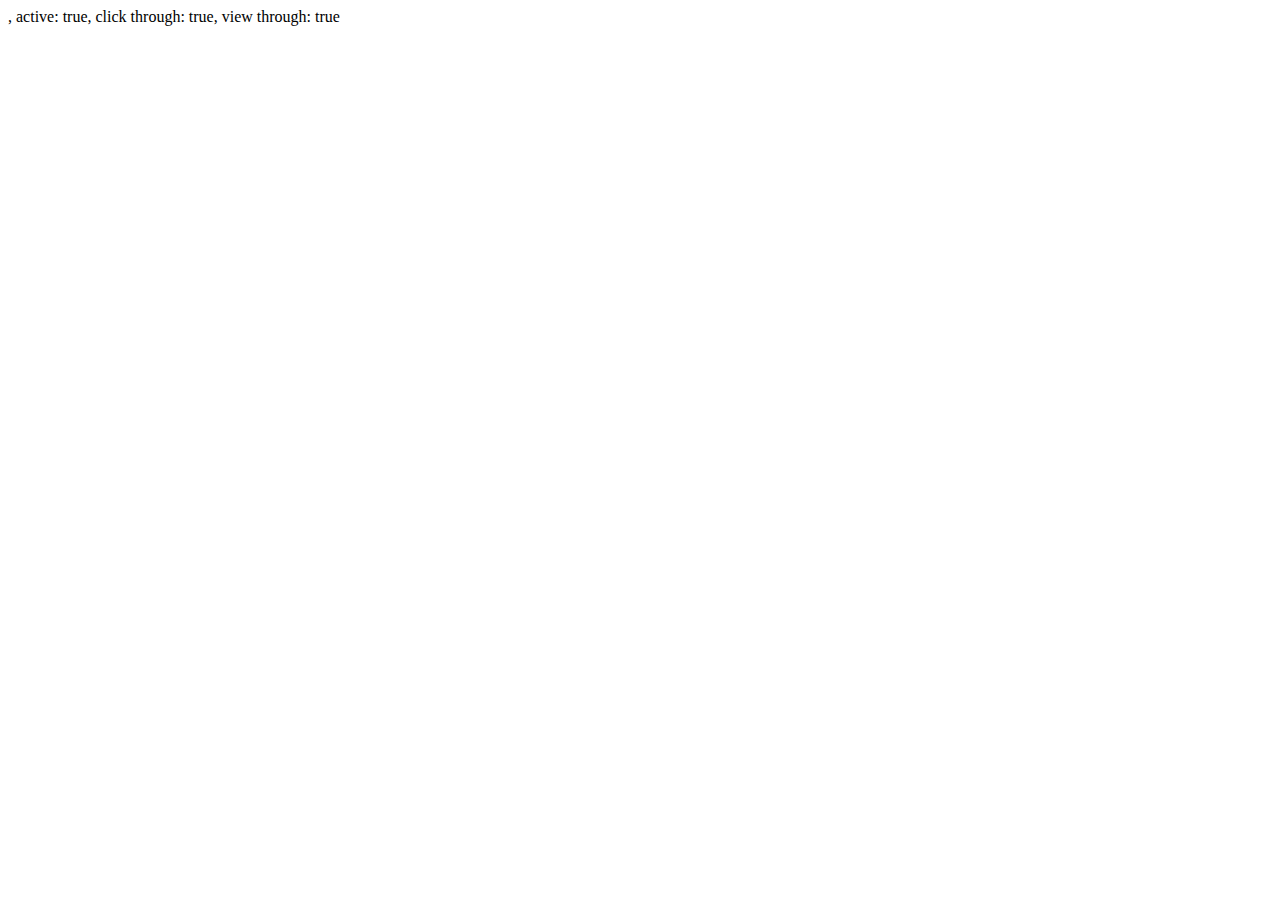
<file: Оазис, Zalishchyky – Оновлені ціни 2019_files/activityi.html>
<!DOCTYPE html PUBLIC "-//W3C//DTD HTML 4.01 Transitional//EN" "http://www.w3.org/TR/html4/loose.dtd">
<!-- saved from url=(0437)https://4228414.fls.doubleclick.net/activityi;dc_pre=CIqZhOHdoeYCFQeZmgodbG8Lyg;src=4228414;type=funne910;cat=cross;u1=2;u2=1;u3=3;u4=304142;u5=UAH;u6=2019-12-07;u7=2019-12-08;u8=175471276;u9=ua;u10=3752969;u11=hotel;u12=-1060041;u13=3752969;u14=0;u15=uk;u16=1;u17=i9qEhaG0mUZwtWJhCe0UmQ;u18=0;u19=1;u20=hotel;u21=204;u23=1;u24=400.00;u25=15.16;u26=GA1.2.906140861.1570364470;u27=0;u28=1;u35=0;u36=0;ord=a4b3f81eb6f02df7bec03cb82f7675d8? -->
<html><head><meta http-equiv="Content-Type" content="text/html; charset=UTF-8"><title></title></head><body style="background-color: transparent"><script type="text/javascript">
/* <![CDATA[ */
var google_conversion_id = 988382855;
var google_conversion_label = "Ruh8COWOqn0Qh42m1wM";
var google_remarketing_only = false;
/* ]]> */
</script>
<script type="text/javascript" src="./f.txt">
</script><script src="./f(1).txt"></script>
<noscript>
<div style="display:inline;">
<img height="1" width="1" style="border-style:none;" alt="" src="//www.googleadservices.com/pagead/conversion/988382855/?label=Ruh8COWOqn0Qh42m1wM&amp;guid=ON&amp;script=0"/>
</div>
</noscript>, active: true, click through: true, view through: true<!-- Google Code for 1469517943273 Booking.com Cross-Page [DBM AWCT-Floodlight Linked] Conversion Page -->
<script type="text/javascript">
/* <![CDATA[ */
var google_conversion_id = 879757069;
var google_conversion_language = "en";
var google_conversion_format = "1";
var google_conversion_color = "ffffff";
var google_conversion_label = "h2AuCJP9wGgQjY7AowM";
var google_remarketing_only = false;
/* ]]> */
</script>
<script type="text/javascript" src="./f.txt">
</script><script src="./f(2).txt"></script>
<noscript>
<div style="display:inline;">
<img height="1" width="1" style="border-style:none;" alt="" src="//www.googleadservices.com/pagead/conversion/879757069/?label=h2AuCJP9wGgQjY7AowM&amp;guid=ON&amp;script=0"/>
</div>
</noscript><img src="./dc_pre=CIqZhOHdoeYCFQeZmgodbG8Lyg"></body></html>
</file>
